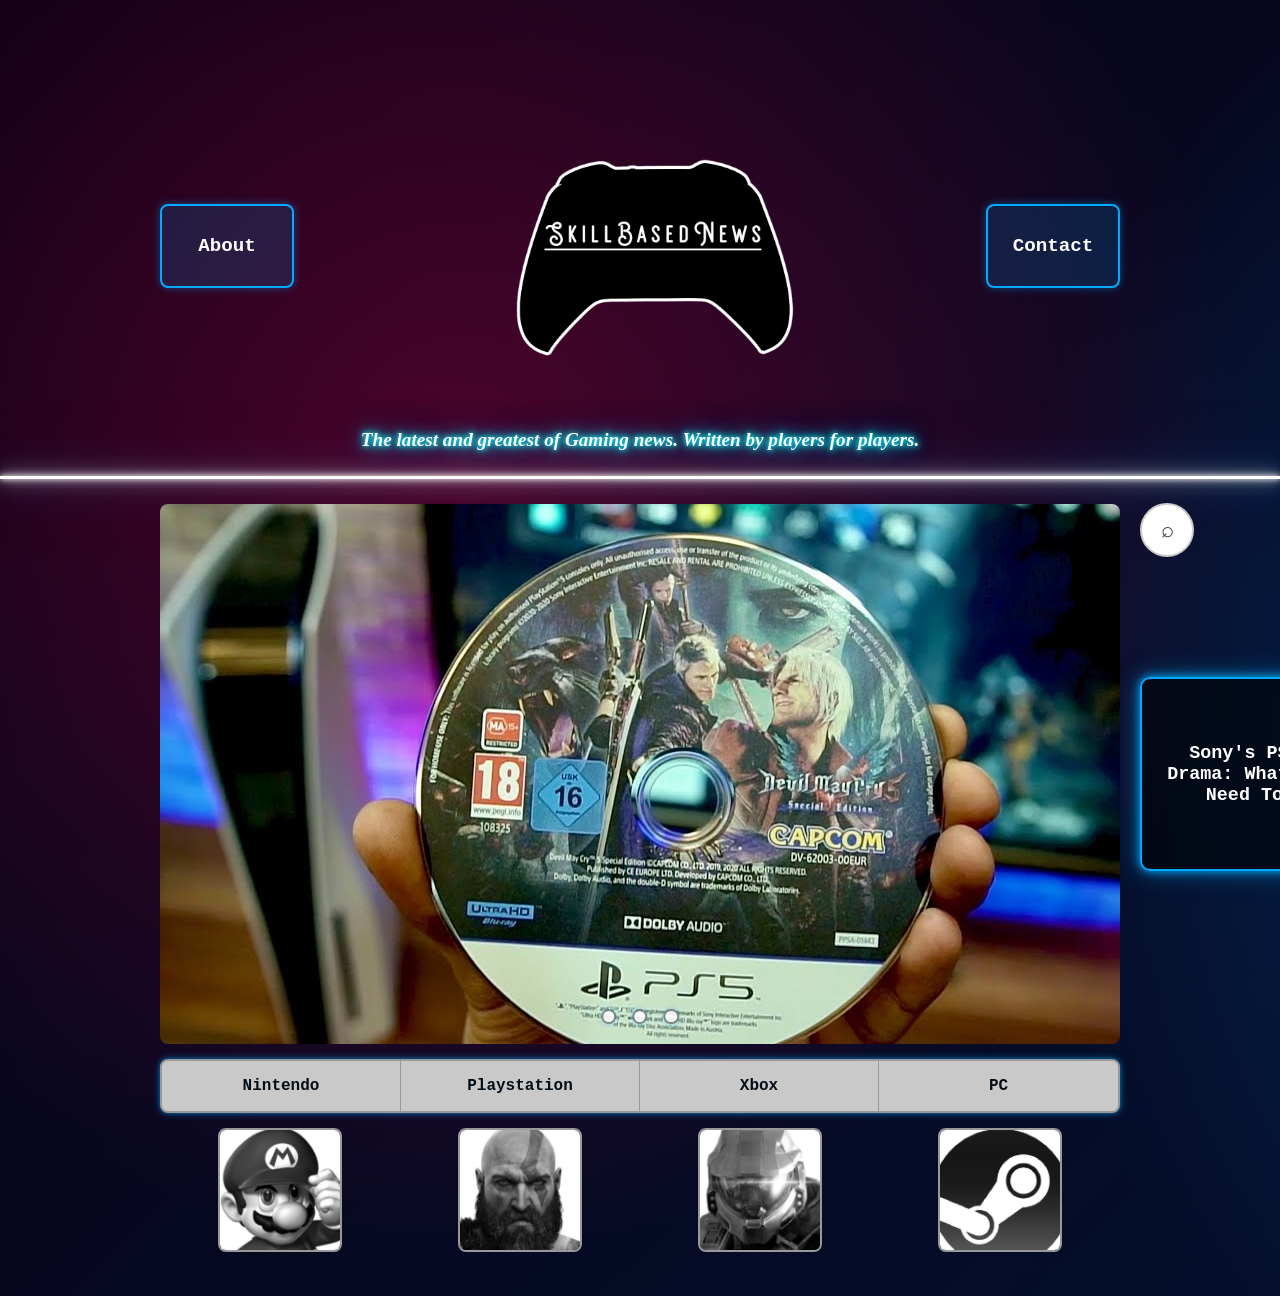
<file: index.html>
<!DOCTYPE html>
<html lang="en">

<head>
    <meta charset="UTF-8">
    <meta name="viewport" content="width=device-width, initial-scale=1.0">
    <title>SkillBasedNews</title>
    <link rel="stylesheet" href="style.css">
</head>

<body>

<div class="container">

    <div class="top-section">

        <div class="content">

            <header class="site-header">

                <a href="About.html" class="header-link">About</a>

                <h1>
                    <img class="logo" src="images/logo.png" alt="SkillBasedNews">
                    <span class="slogan">
                        The latest and greatest of Gaming news. Written by players for players.
                    </span>
                </h1>

                <a href="Contact.html" class="header-link">Contact</a>

            </header>

            <div class="glow-line"></div>

        </div>

    </div>


    <div class="top-section">

        <div class="content">


            <div class="slider-row">


                <div class="slider-wrapper">

                    <div class="slider">

                        <img id="slide-1" src="images/ps5disc.jpg" alt="Disc Drama">

                        <img id="slide-2" src="images/steammachine.jpg" alt="Steam Machine">

                        <img id="slide-3" src="images/zelda.jpg" alt="Zelda Remake">

                    </div>


                    <div class="slider-nav">

                        <a href="#slide-1"
                           data-headline="Sony's PS5 Disc Drama: What Players Need To Know.">
                        </a>

                        <a href="#slide-2"
                           data-headline="Valve's Steam Machine debuts to mediocre critical reception.">
                        </a>

                        <a href="#slide-3"
                           data-headline="The Legend Of Zelda Remake brings back a classic.">
                        </a>

                    </div>


                </div>



                <div class="headline-box">
                    Sony's PS5 Disc Drama: What Players Need To Know
                </div>



                <div class="search-box">

                    <input type="text" placeholder="Search...">

                    <div class="search-icon">
                        ⌕
                    </div>

                </div>


            </div>

            <nav>

                <ul>

                    <li>
                        <a class="Nintendo" href="Nintendo.html">
                            Nintendo
                        </a>
                    </li>

                    <li>
                        <a class="Playstation" href="Playstation.html">
                            Playstation
                        </a>
                    </li>

                    <li>
                        <a class="Xbox" href="Xbox.html">
                            Xbox
                        </a>
                    </li>

                    <li>
                        <a class="PC" href="PC.html">
                            PC
                        </a>
                    </li>

                </ul>

            </nav>

            <div class="category-images">

                <div>
                    <img src="images/mario.png" alt="Mario">
                </div>

                <div>
                    <img src="images/Kratos.png" alt="Kratos">
                </div>

                <div>
                    <img src="images/Halo.png" alt="Halo">
                </div>

                <div>
                    <img src="images/Steam.png" alt="Steam">
                </div>

            </div>

        </div>

    </div>


</div>


<script>

const headlineBox = document.querySelector(".headline-box");

const buttons = document.querySelectorAll(".slider-nav a");


buttons.forEach(button => {

    button.addEventListener("click", function() {


        headlineBox.style.opacity = "0";


        setTimeout(() => {

            headlineBox.textContent = this.dataset.headline;

            headlineBox.style.opacity = "1";

        }, 200);


    });


});

</script>

<footer class="site-footer">
    
</footer>


</body>
</html>
</file>
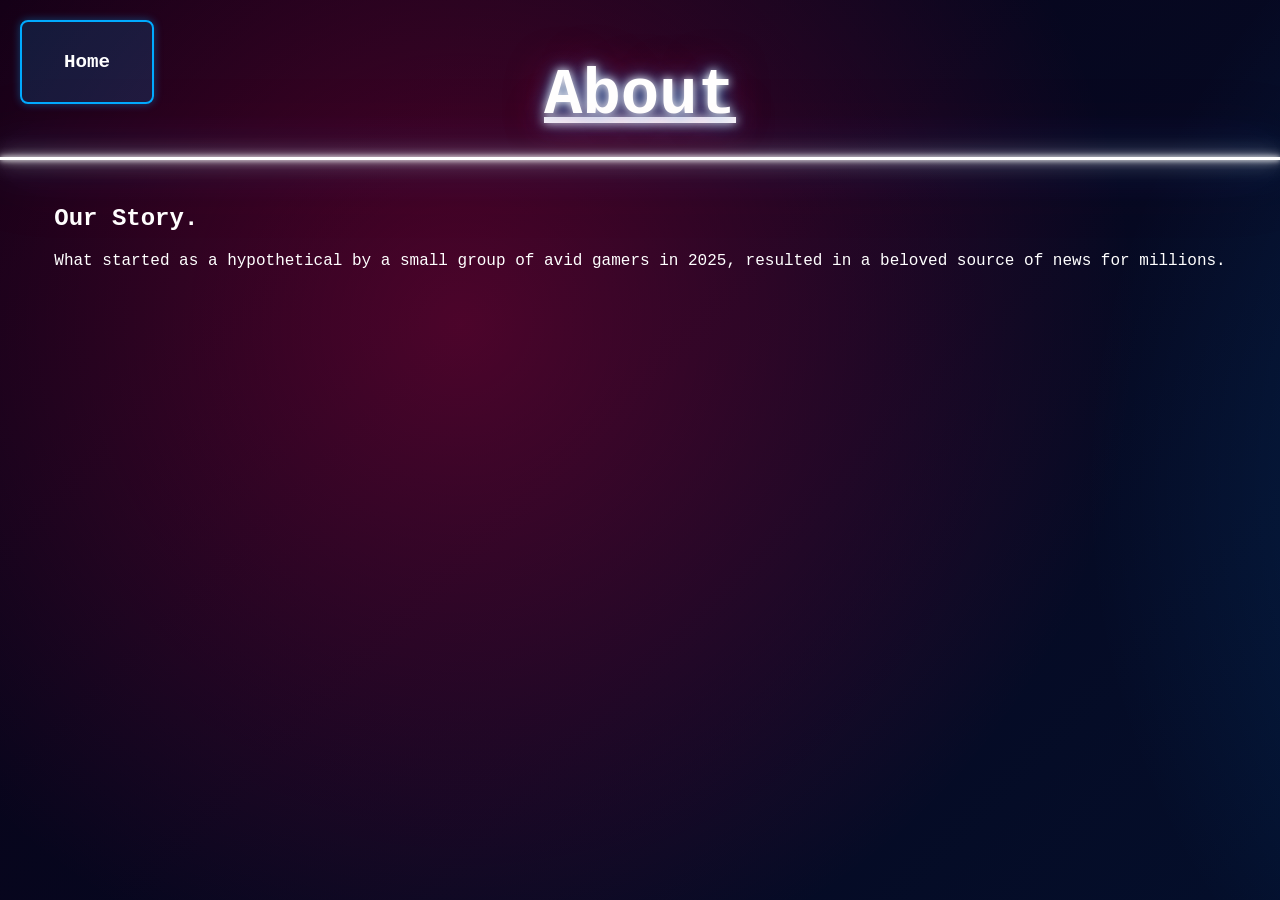
<file: About.html>
<!DOCTYPE html>
<html lang="en">
<head>
    <meta charset="UTF-8">
    <meta name="viewport" content="width=device-width, initial-scale=1.0">
    <title>About - SkillBasedNews</title>
    <link rel="stylesheet" href="pages.css">
</head>
<body>

    <header class="page-header">

        <a href="index.html" class="home-button">Home</a>

        <h1 class="page-title">About</h1>
        <div class="glow-line"></div>

        <div class="headline-box">
        <h2>Our Story.</h2>
        <p>
            What started as a hypothetical by a small group of avid gamers in 2025, resulted in a beloved source of news for millions.
        </p>
        </div>

    </header>
</body>
</html>
</file>
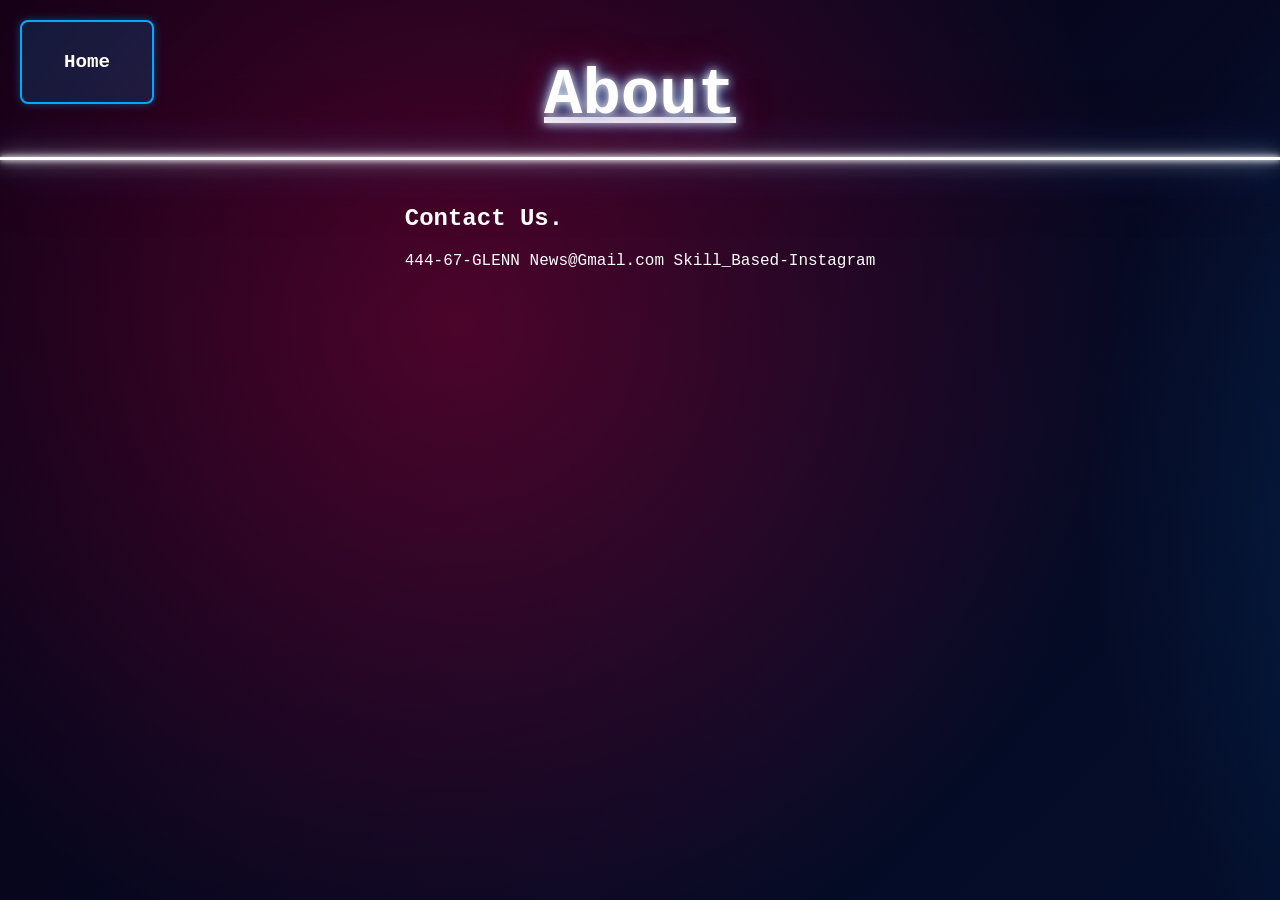
<file: Contact.html>
<!DOCTYPE html>
<html lang="en">
<head>
    <meta charset="UTF-8">
    <meta name="viewport" content="width=device-width, initial-scale=1.0">
    <title>About - SkillBasedNews</title>
    <link rel="stylesheet" href="pages.css">
</head>
<body>

    <header class="page-header">

        <a href="index.html" class="home-button">Home</a>

        <h1 class="page-title">About</h1>
        <div class="glow-line"></div>

        <div class="headline-box">
        <h2>Contact Us.</h2>
        <p>
            444-67-GLENN News@Gmail.com Skill_Based-Instagram
        </p>
        </div>

    </header>
</body>
</html>
</file>
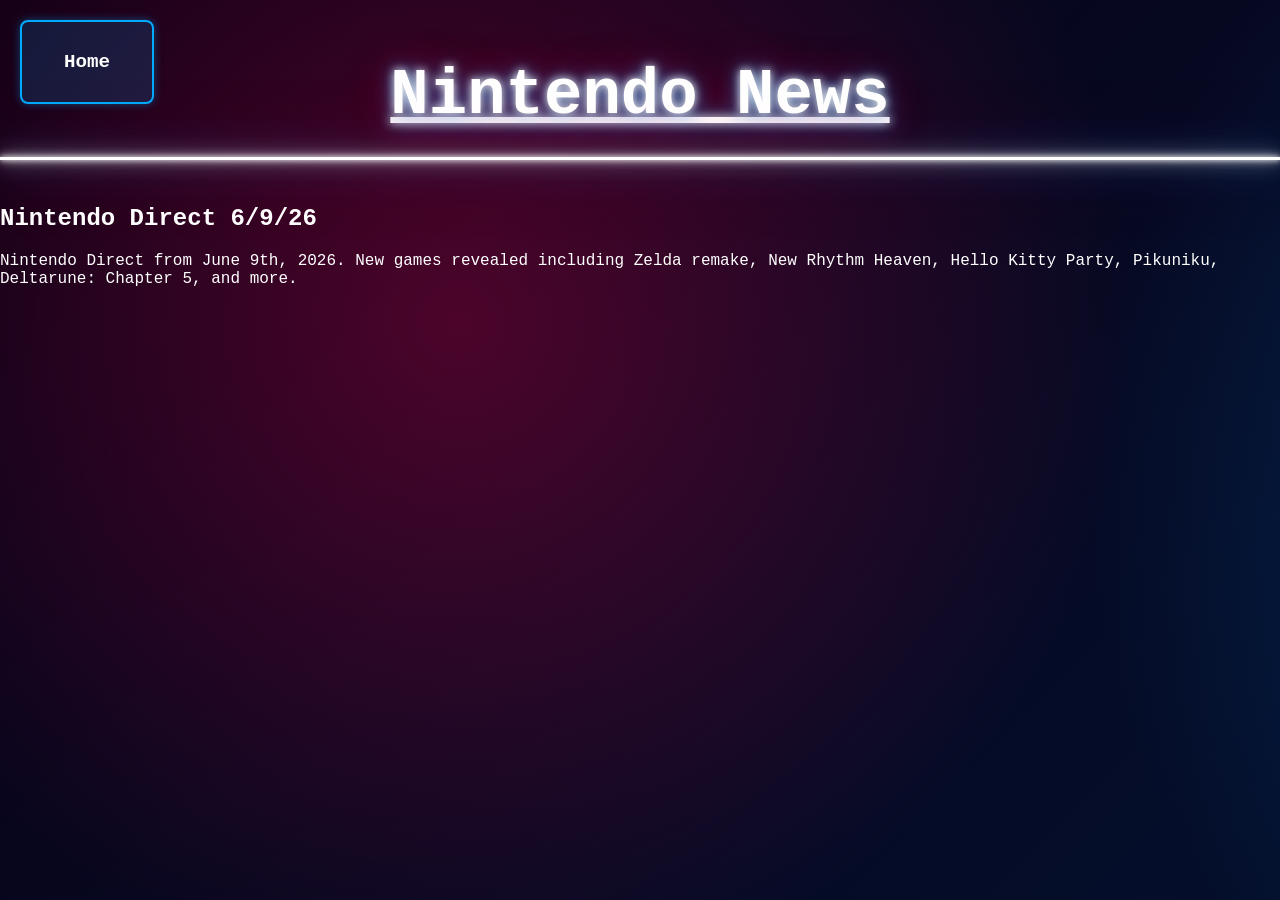
<file: Nintendo.html>
<!DOCTYPE html>
<html lang="en">
<head>
    <meta charset="UTF-8">
    <meta name="viewport" content="width=device-width, initial-scale=1.0">
    <title>Nintendo - SkillBasedNews</title>
    <link rel="stylesheet" href="pages.css">
</head>

<body>

    <header class="page-header">

        <a href="index.html" class="home-button">Home</a>

        <h1 class="page-title">Nintendo News</h1>
        <div class="glow-line"></div>

        <div class="headline-box">
        <h2>Nintendo Direct 6/9/26 </h2>
        <p>
            Nintendo Direct from June 9th, 2026. New games revealed including Zelda remake, New Rhythm Heaven, Hello Kitty Party, Pikuniku, Deltarune: Chapter 5, and more.
        </p>
        </div>

    </header>

</body>
</html>
</file>
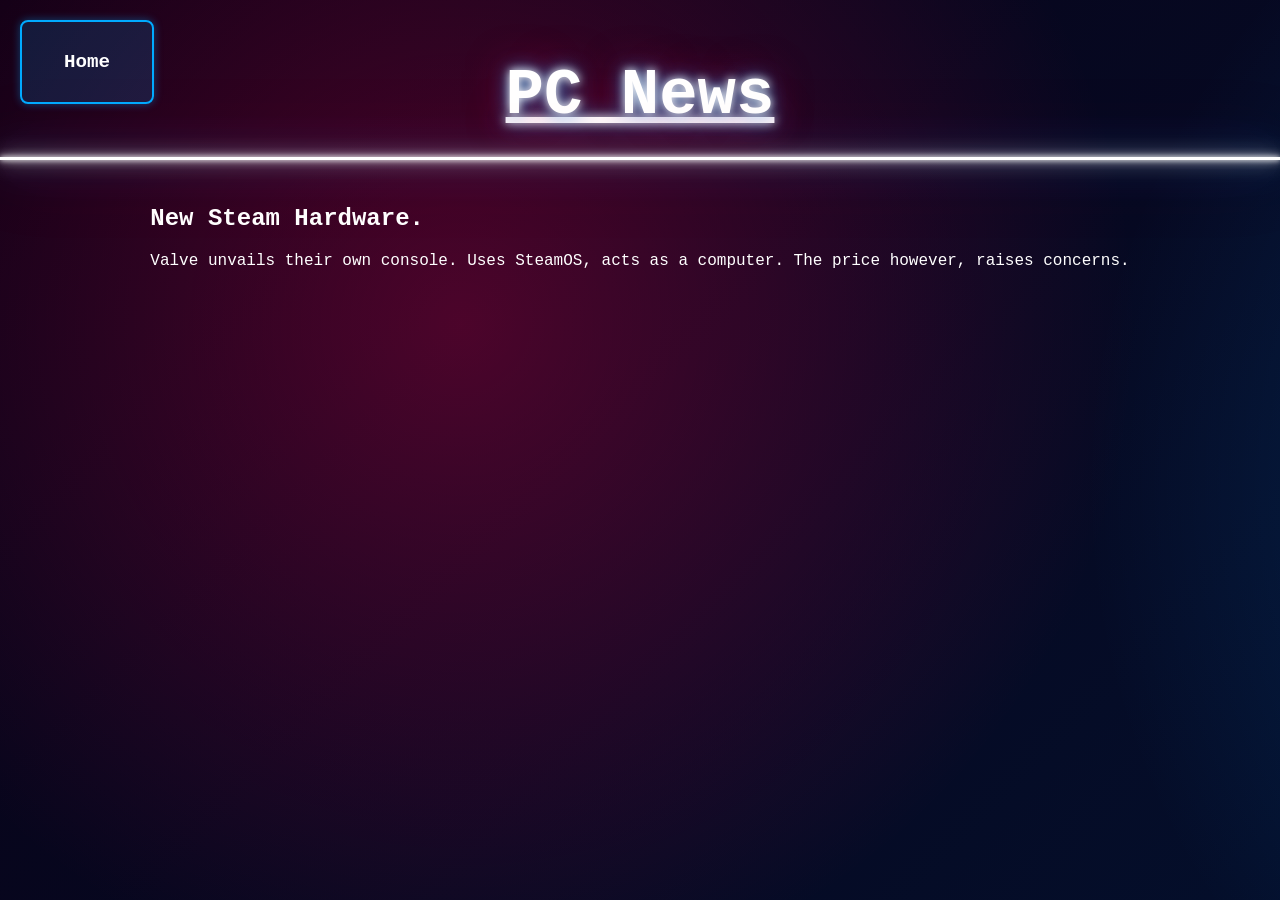
<file: PC.html>
<!DOCTYPE html>
<html lang="en">
<head>
    <meta charset="UTF-8">
    <meta name="viewport" content="width=device-width, initial-scale=1.0">
    <title>PC - SkillBasedNews</title>
    <link rel="stylesheet" href="pages.css">
</head>

<body>

    <header class="page-header">

        <a href="index.html" class="home-button">Home</a>

        <h1 class="page-title">PC News</h1>
        <div class="glow-line"></div>

        <div class="headline-box">
        <h2>New Steam Hardware.</h2>
        <p>
            Valve unvails their own console. Uses SteamOS, acts as a computer. 
            The price however, raises concerns.
        </div> 

    </header>

</body>
</html>
</file>
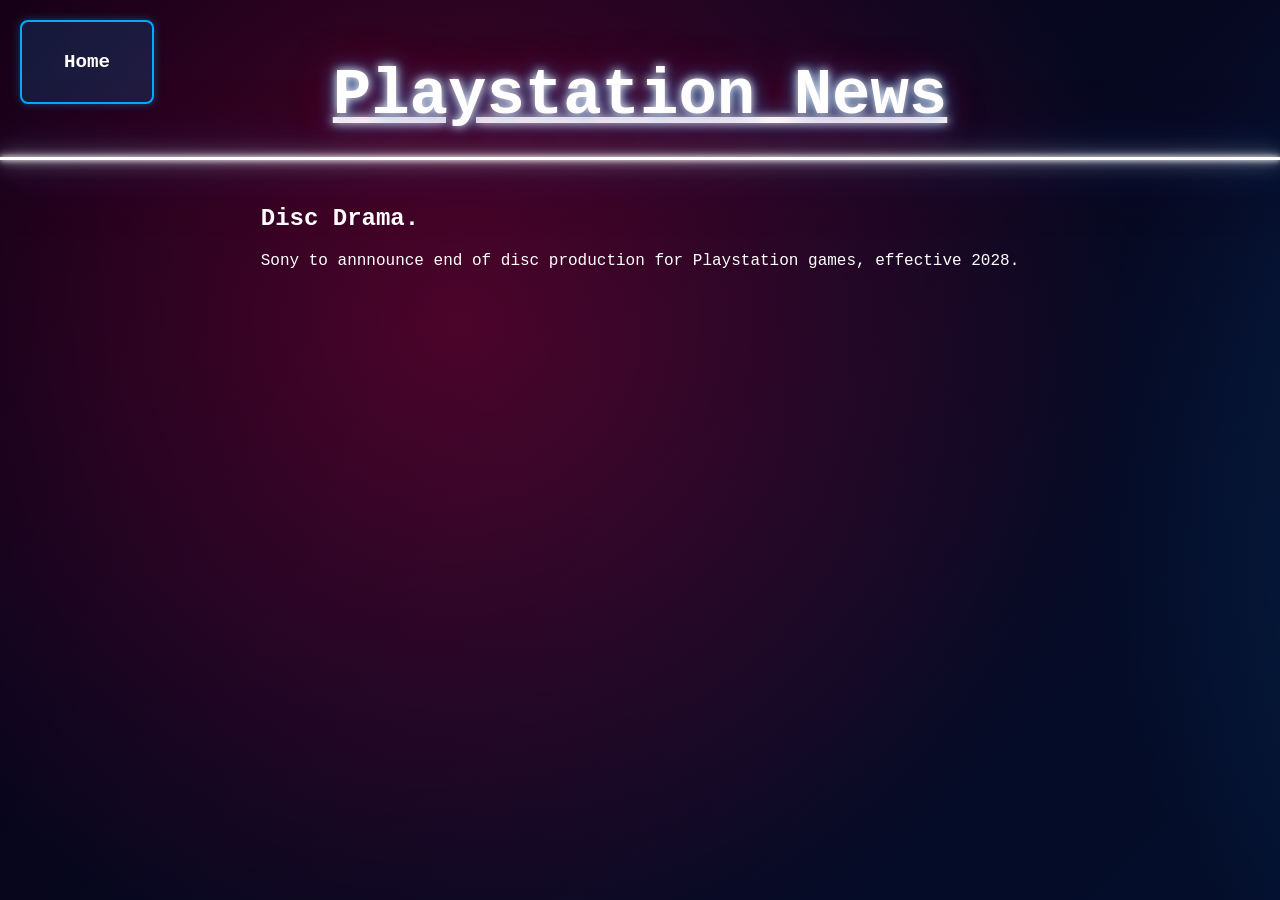
<file: Playstation.html>
<!DOCTYPE html>
<html lang="en">
<head>
    <meta charset="UTF-8">
    <meta name="viewport" content="width=device-width, initial-scale=1.0">
    <title>Playstation - SkillBasedNews</title>
    <link rel="stylesheet" href="pages.css">
</head>
<body>

    <header class="page-header">

        <a href="index.html" class="home-button">Home</a>

        <h1 class="page-title">Playstation News</h1>
        <div class="glow-line"></div>

        <div class="headline-box">
        <h2>Disc Drama.</h2>
        <p>
            Sony to annnounce end of disc production for Playstation games, effective 2028.
        </p>
        </div>

    </header>
</body>
</html>
</file>
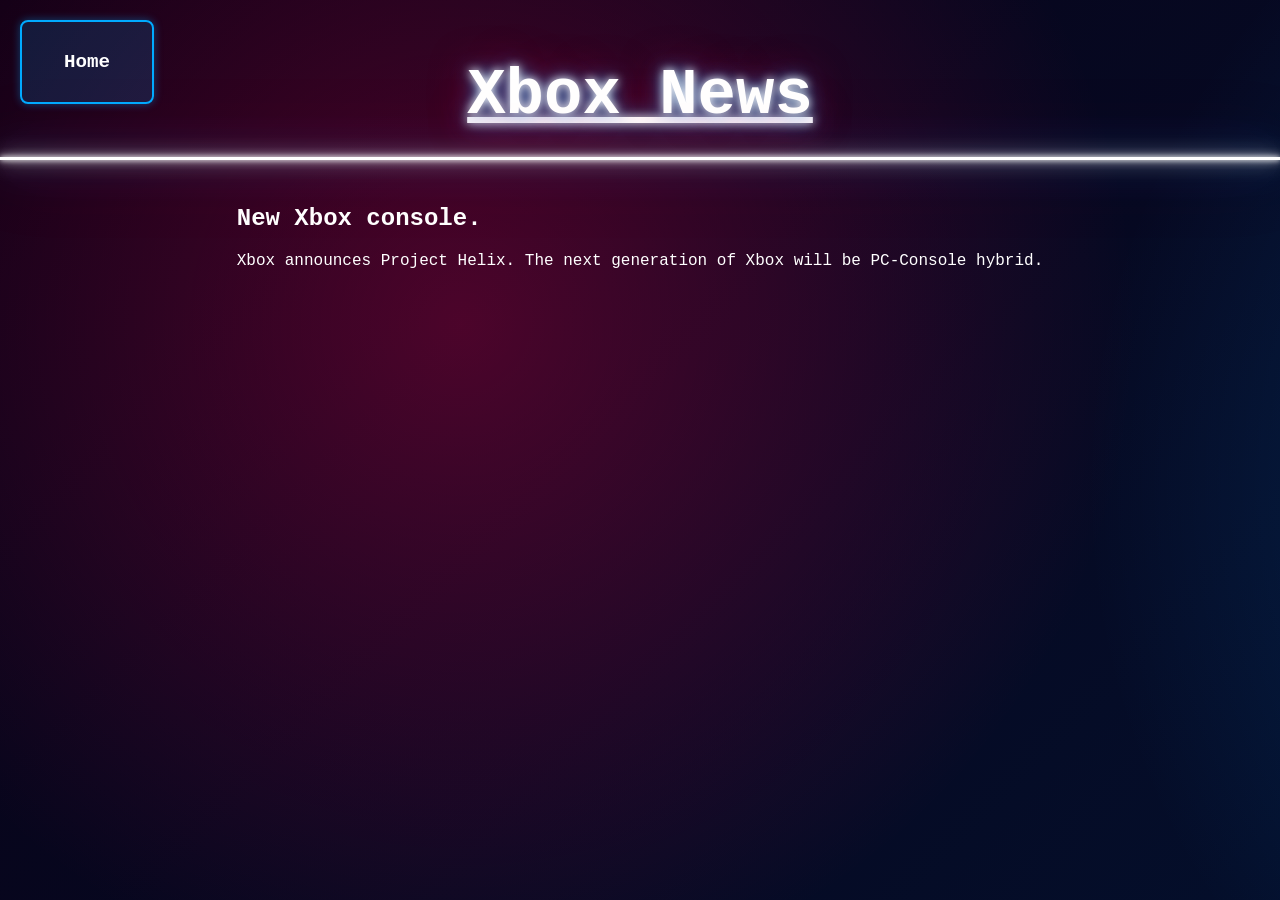
<file: Xbox.html>
<!DOCTYPE html> 
<html lang="en">
<head>
    <meta charset="UTF-8">
    <meta name="viewport" content="width=device-width, initial-scale=1.0">
    <title>Xbox - SkillBasedNews</title>
    <link rel="stylesheet" href="pages.css">
</head>

<body>

    <header class="page-header">

        <a href="index.html" class="home-button">Home</a>

        <h1 class="page-title">Xbox News</h1>
        <div class="glow-line"></div>

        <div class="headline-box">
        <h2>New Xbox console.</h2>
        <p>
            Xbox announces Project Helix. The next generation of Xbox will be PC-Console hybrid.
        </p>
        </div>

    </header>
    
</body>
</html>
</file>
<file: style.css>
body {
    background:
        radial-gradient(circle at 20% 20%, rgba(255,0,80,.28), transparent 30%),
        radial-gradient(circle at 80% 30%, rgba(0,150,255,.28), transparent 35%),
        radial-gradient(circle at 50% 90%, rgba(0,255,150,.20), transparent 30%),
        linear-gradient(135deg, #090014, #001a3d);

    background-size:180% 180%;
    animation:rgbFlow 15s ease-in-out infinite;
}


@keyframes rgbFlow {

    0% {
        background-position:0% 50%;
        filter:brightness(1);
    }

    50% {
        background-position:100% 50%;
        filter:brightness(1.2) saturate(1.3);
    }

    100% {
        background-position:0% 50%;
        filter:brightness(1);
    }

}



.container {
    padding:2rem;
}


.top-section {
    display:flex;
    justify-content:center;

}


.content {
    width:60rem;
    max-width:100%;
}

.site-header {
    display:flex;
    align-items:center;
    justify-content:space-between;
}



.site-header h1 {
    flex:1;
    text-align:center;
    margin:0;
}



.logo {
    width:700px;
    height:auto;
    max-width:100%;
    display:block;
    margin:0 auto;
}



.slogan {
    display:block;
    font-size:1.2rem;
    color:white;
    font-style:italic;

    text-shadow:
        0 0 5px #00ffff,
        0 0 10px #00ffff,
        0 0 20px #00ffff,
        0 0 40px #0088ff;
}


.header-link {
    width:130px;
    height:80px;
    display:flex;
    align-items:center;
    justify-content:center;
    text-align:center;
    text-decoration:none;
    color:white;
    font-family:"Courier New", monospace;
    font-weight:bold;
    font-size:1.2rem;
    border:2px solid #00aaff;
    border-radius:8px;
    background:rgba(0,170,255,.15);

    box-shadow:
        0 0 8px rgba(0,170,255,.4);


    transition:.3s ease;

}



.header-link:hover {
    background:rgba(0,170,255,.35);

    box-shadow:
        0 0 10px #00aaff,
        0 0 20px #00aaff;

    transform:translateY(-2px);
}


.glow-line {
    width:100vw;
    height:3px;
    margin-top:25px;
    margin-bottom:25px;
    position:relative;
    left:50%;
    transform:translateX(-50%);
    background:white;

    box-shadow:

        0 0 5px white,
        0 0 10px white,
        0 0 20px white,
        0 0 40px rgba(0,170,255,.9),
        0 0 70px rgba(255,0,80,.6);


    overflow:hidden;
}



.glow-line::after {
    content:"";
    position:absolute;
    top:0;
    left:-40%;
    width:40%;
    height:100%;

    background:

        linear-gradient(
            90deg,
            transparent,
            white,
            transparent
        );


    filter:blur(2px);
    animation:lineSweep 2.5s linear infinite;
}


@keyframes lineSweep {
    0% {
        left:-40%;
    }
    100% {
        left:140%;
    }
}

.slider-row {
    display:flex;
    align-items:center;
    gap:20px;
    position:relative;
}


.slider-wrapper {
    flex:1;
    position:relative;
    width:100%;
}


.slider {
    display:flex;
    aspect-ratio:16 / 9;
    overflow-x:auto;
    scroll-snap-type:x mandatory;
    scroll-behavior:smooth;
    border-radius:.5rem;
    scrollbar-width:none;
    -ms-overflow-style:none;
}

.slider::-webkit-scrollbar {
    display:none;
}

.slider img {
    flex:1 0 100%;
    scroll-snap-align:start;
    object-fit:cover;
}

.slider-nav {
    display:flex;
    column-gap:1em;
    position:absolute;
    bottom:1.25rem;
    left:50%;
    transform:translateX(-50%);
}


.slider-nav a {
    width:.7rem;
    height:.7rem;
    border-radius:50%;
    background:white;
    border:2px solid #777;
    box-shadow:

        0 0 5px rgba(0,170,255,.5);


    opacity:.85;
    transition:.25s;
}

.slider-nav a:hover {
    opacity:1;
}

.headline-box {
    width:220px;
    height:150px;
    flex-shrink:0;
    display:flex;
    align-items:center;
    justify-content:center;
    padding:20px;
    text-align:center;
    color:white;
    font-family:"Courier New", monospace;
    font-size:1.15rem;
    font-weight:bold;
    background:rgba(0,0,0,.55);
    border:2px solid #00aaff;
    border-radius:10px;
    box-shadow:

        0 0 10px #00aaff,

        0 0 25px rgba(0,170,255,.5);


    transition:opacity .25s ease;
}

.search-box {
    position:absolute;
    left:calc(100% + 20px);
    top: -1px;
    width:50px;
    height:50px;
    background:white;
    border-radius:50px;
    overflow:hidden;
    transition:width .45s ease;
    display:flex;
    align-items:center;
    flex-shrink:0;
    border:2px solid #ccc;
    z-index:10;
}

.search-box:hover,

.search-box:focus-within {

    width:250px;

}

.search-box input {
    width:100%;
    height:100%;
    border:none;
    outline:none;
    background:transparent;
    padding:0 50px 0 20px;
    font-size:16px;
    opacity:0;
    transition:opacity .2s ease .15s;
}

.search-box:hover input,

.search-box:focus-within input {
    opacity:1;
}

.search-box input::placeholder {
    color:#777;
}

.search-icon {
    position:absolute;
    right:0;
    width:50px;
    height:50px;
    display:flex;
    justify-content:center;
    align-items:center;
    font-size:22px;
    color:#333;
    pointer-events:none;
}

nav {
    width:100%;
    margin-top:15px;
}

nav ul {
    display:flex;
    list-style:none;
    margin:0;
    padding:0;
    background:#c9c9c9;
    border:2px solid #999;
    border-radius:8px;

    box-shadow:

        0 0 4px rgba(0,170,255,.5),

        0 0 8px rgba(0,170,255,.4);
}

nav li {
    flex:1;
}


nav a {
    display:block;
    text-align:center;
    padding:1rem;
    text-decoration:none;
    color:rgb(4,14,23);
    font-family:"Courier New", monospace;
    font-weight:bold;
    border-right:1px solid #999;
}

nav li:last-child a {
    border-right:none;
}

nav a:hover {
    transition:.3s ease;
}

nav a.Nintendo:hover {
    background:rgba(255,0,0,.25);

    box-shadow:
        0 0 10px red,
        0 0 25px red,
        0 0 40px red;
}

nav a.Playstation:hover {
    background:rgba(0,100,255,.25);

    box-shadow:
        0 0 10px #0066ff,
        0 0 25px #0066ff,
        0 0 40px #0066ff;
}

nav a.Xbox:hover {
    background:rgba(0,255,0,.25);

    box-shadow:
        0 0 10px #00ff00,
        0 0 25px #00ff00,
        0 0 40px #00ff00;
}

nav a.PC:hover {
    background:rgba(214,214,214,.25);


    box-shadow:
        0 0 10px #eceaea,
        0 0 25px white,
        0 0 40px white;
}

.category-images {
    width:100%;
    display:flex;
    justify-content:space-between;
    margin-top:15px;

}

.category-images div {
    flex:1;
    text-align:center;
}



.category-images img {
    width:120px;
    height:120px;
    object-fit:cover;
    border:2px solid #999;
    border-radius:8px;
}

@media(max-width:900px) {
    .slider-row {
        display:flex;
        align-items:center;
        gap:20px;
        position:relative;
    }

    .headline-box {
        width:80%;
        height:auto;
        min-height:120px;
    }

    .search-box {
        margin:auto;
    }

    .site-header {
        flex-direction:column;
        gap:20px;
    }

    .header-link {
        width:120px;
    }

}
</file>
<file: pages.css>
body {
    margin: 0;
    min-height: 100vh;
    font-family: "Courier New", monospace;
    color: white;

    background:
        radial-gradient(circle at 20% 20%, rgba(255,0,80,.28), transparent 30%),
        radial-gradient(circle at 80% 30%, rgba(0,150,255,.28), transparent 35%),
        radial-gradient(circle at 50% 90%, rgba(0,255,150,.20), transparent 30%),
        linear-gradient(135deg, #090014, #001a3d);

    background-size: 180% 180%;
    animation: rgbFlow 15s ease-in-out infinite;
}

@keyframes rgbFlow {
    0% {
        background-position: 0% 50%;
        filter: brightness(1);
    }

    50% {
        background-position: 100% 50%;
        filter: brightness(1.2) saturate(1.3);
    }

    100% {
        background-position: 0% 50%;
        filter: brightness(1);
    }

}

.glow-line {
    width: 100vw;
    height: 3px;
    margin: 25px 0;
    position: relative;
    left: 50%;
    transform: translateX(-50%);
    background: white;

    box-shadow:
        0 0 5px white,
        0 0 10px white,
        0 0 20px white,
        0 0 40px rgba(0,170,255,.9),
        0 0 70px rgba(255,0,80,.6);

    overflow: hidden;
}

.glow-line::after {
    content: "";
    position: absolute;
    top: 0;
    left: -40%;
    width: 40%;
    height: 100%;

    background: linear-gradient(
        90deg,
        transparent,
        white,
        transparent
    );

    filter: blur(2px);
    animation: lineSweep 2.5s linear infinite;
}

@keyframes lineSweep {
    0% {
        left: -40%;
    }

    100% {
        left: 140%;
    }
}

.page-header {
    display: flex;
    flex-direction: column;
    align-items: center;
    padding-top: 60px;
}

.page-title {
    text-decoration: underline;
    font-size: 4rem;
    margin: 0;
    text-align: center;
    text-shadow:
        0 0 10px white,
        0 0 20px rgba(0,170,255,.8),
        0 0 40px rgba(255,0,80,.5);
    opacity: 0;
    transform: translateY(100vh);
    animation: titleEntrance 1.8s cubic-bezier(.22,1,.36,1) forwards;
}

@keyframes titleEntrance {
    0% {
        opacity: 0;
        transform: translateY(100vh);
    }

    70% {
        opacity: 1;
        transform: translateY(-15px); /* slight overshoot */
    }

    100% {
        opacity: 1;
        transform: translateY(0);
    }
}

.home-button {
    width: 130px;
    height: 80px;
    display: flex;
    align-items: center;
    justify-content: center;
    text-decoration: none;
    color: white;
    font-family: "Courier New", monospace;
    font-weight: bold;
    font-size: 1.2rem;
    border: 2px solid #00aaff;
    border-radius: 8px;
    background: rgba(0,170,255,.15);

    box-shadow:
        0 0 8px rgba(0,170,255,.4);

    transition: .3s ease;

    position: absolute;
    top: 20px;
    left: 20px;
}

.home-button:hover {
    background: rgba(0,170,255,.35);

    box-shadow:
        0 0 10px #00aaff,
        0 0 20px #00aaff;

    transform: translateY(-2px);
}
</file>
